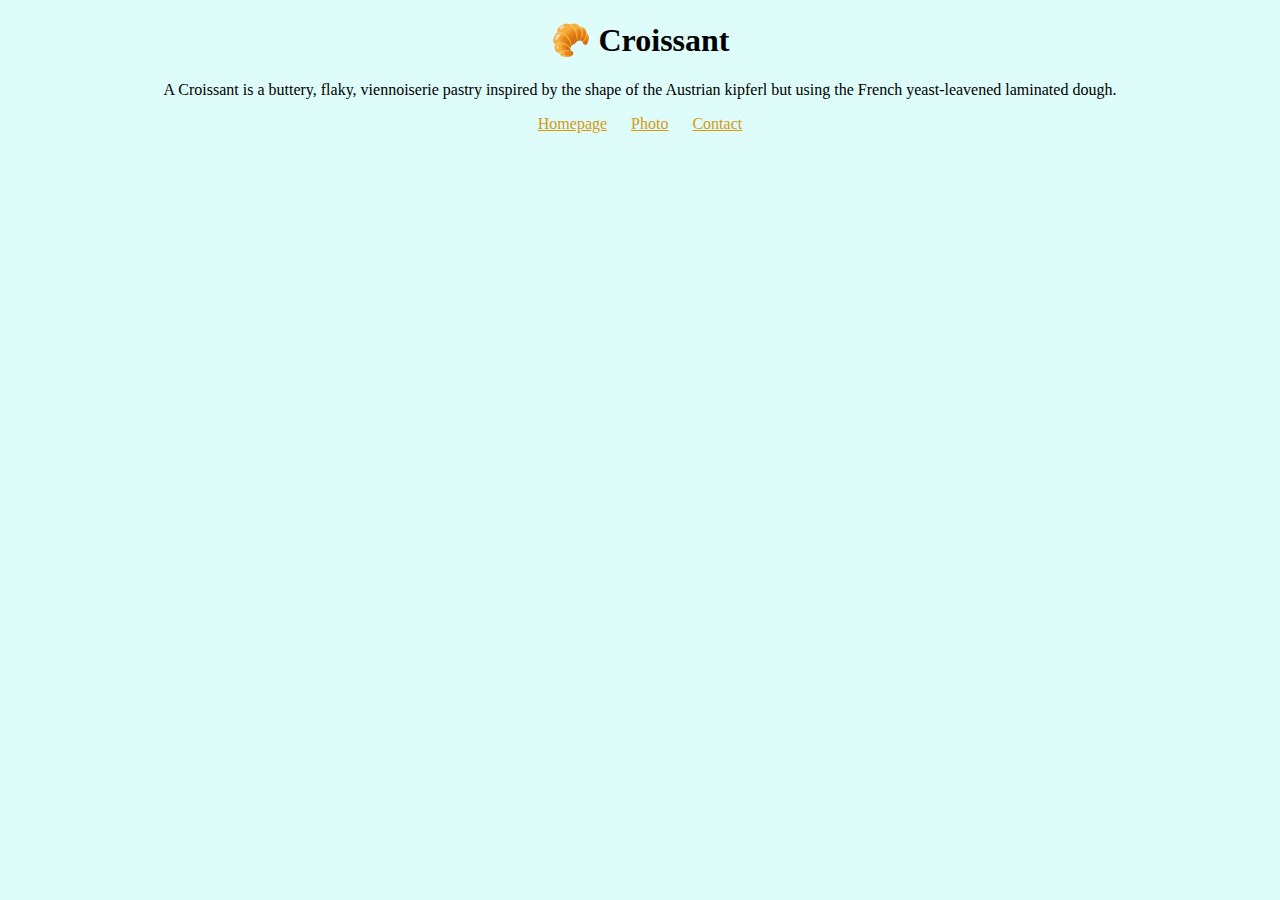
<file: index.html>
<!DOCTYPE html>
<html lang="en">
  <head>
    <meta charset="UTF-8" />
    <meta http-equiv="X-UA-Compatible" content="IE=edge" />
    <meta name="viewport" content="width=device-width, initial-scale=1.0" />
    <meta
      name="description"
      content="Croissant is a pastry inspired by the Austrian kipferl using the French yeast-leavened laminated dough."
    />
    <link rel="stylesheet" href="css/styles.css" />
    <title>Croissant | A pastry inspired by the Austrian kipferl</title>
  </head>
  <body>
    <h1>🥐 Croissant</h1>
    <p>
      A Croissant is a buttery, flaky, viennoiserie pastry inspired by the shape
      of the Austrian kipferl but using the French yeast-leavened laminated
      dough.
    </p>
    <footer>
      <a href="/" title="Home">Homepage</a>
      <a href="/photo.html" title="Croissant photo">Photo</a>
      <a href="/contact.html" title="Contact-croissant.com">Contact</a>
    </footer>
  </body>
</html>
</file>
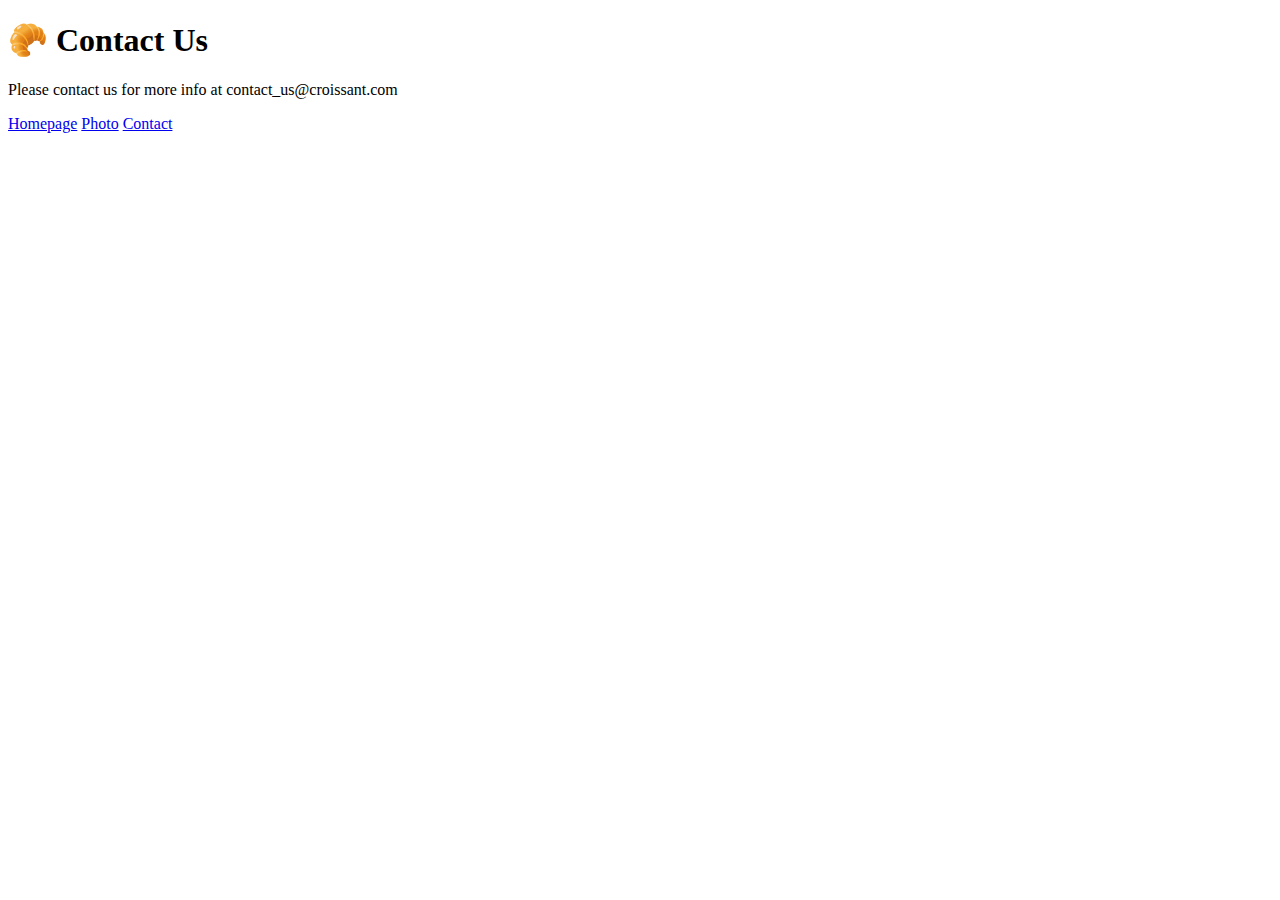
<file: contact.html>
<!DOCTYPE html>
<html lang="en">
  <head>
    <meta charset="UTF-8" />
    <meta http-equiv="X-UA-Compatible" content="IE=edge" />
    <meta name="viewport" content="width=device-width, initial-scale=1.0" />
    <title>Contact Us</title>
  </head>
  <body>
    <h1>🥐 Contact Us</h1>
    <p>Please contact us for more info at contact_us@croissant.com</p>
    <a href="/">Homepage</a>
    <a href="/photo.html">Photo</a>
    <a href="/contact.html">Contact</a>
  </body>
</html>
</file>
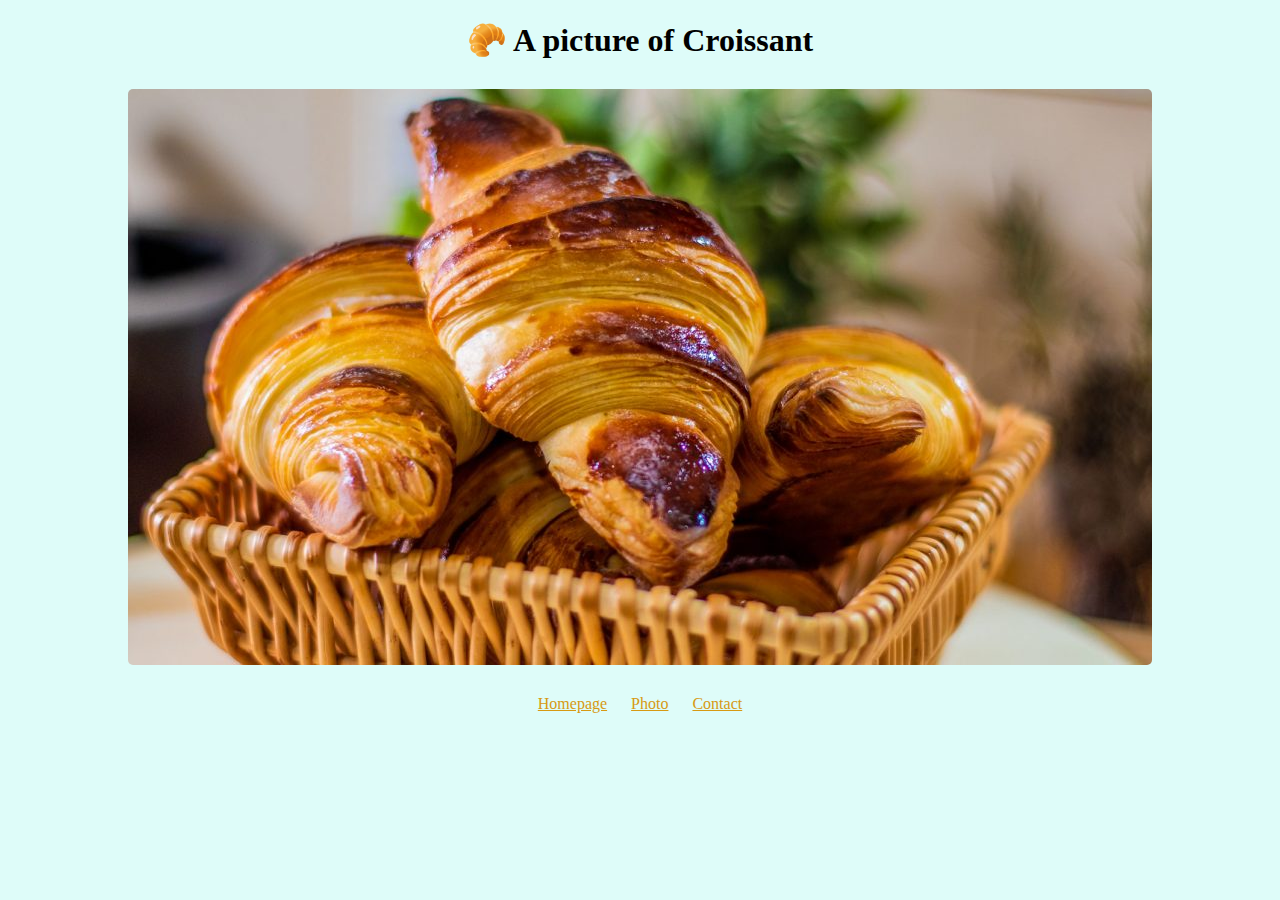
<file: photo.html>
<!DOCTYPE html>
<html lang="en">
  <head>
    <meta charset="UTF-8" />
    <meta http-equiv="X-UA-Compatible" content="IE=edge" />
    <meta name="viewport" content="width=device-width, initial-scale=1.0" />
    <meta
      name="description"
      content="A perfect example of how croissant looks."
    />
    <link rel="stylesheet" href="css/styles.css" />

    <title>An image of a croissant</title>
  </head>
  <body>
    <h1>🥐 A picture of Croissant</h1>
    <img src="/img/croissant.jpg" alt="Croissant Photo" class="croisant-img" />
    <footer>
      <a href="/" title="Home">Homepage</a>
      <a href="/photo.html" title="Croissant photo">Photo</a>
      <a href="/contact.html" title="Contact-croissant.com">Contact</a>
    </footer>
  </body>
</html>
</file>
<file: css/styles.css>
body {
  background: #defcf9;
}

h1 {
  text-align: center;
}

p {
  text-align: center;
}

footer {
  text-align: center;
}

a {
  margin: 10px;
  color: rgb(215, 153, 18);
}

.croisant-img {
  max-width: 100%;
  display: block;
  margin: 30px auto;
  border-radius: 5px;
}
</file>
